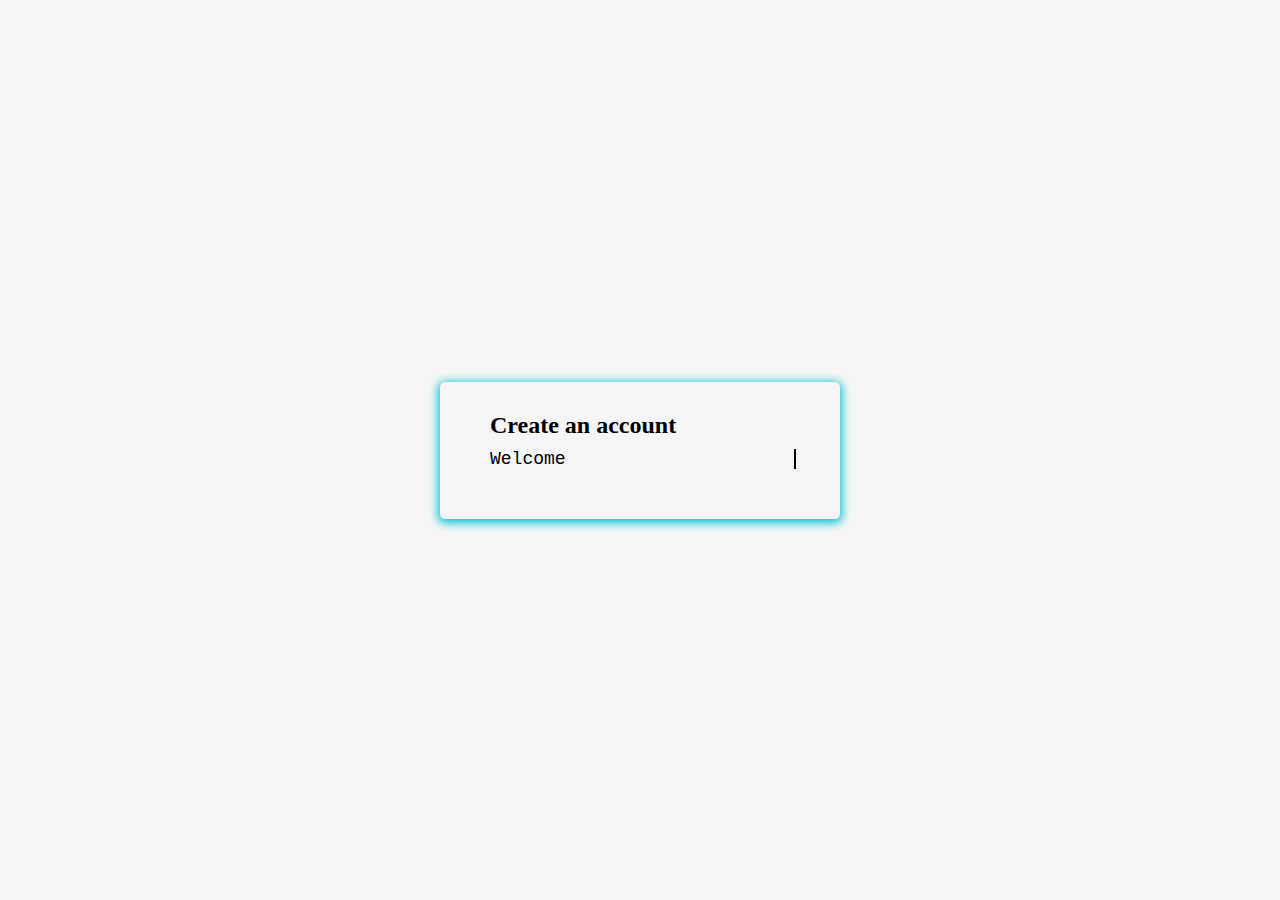
<file: index.html>
<!DOCTYPE html>
<html lang="en">

<head>
    <meta charset="UTF-8">
    <meta name="viewport" content="width=device-width, initial-scale=1.0">
    <title>Typing Animation</title>
    <link rel="stylesheet" href="style.css">
</head>

<body>
    <div class="signup-form">
        <h2>Create an account</h2>
        <div class="css-typing" id="typeing_text">
            <p id="text1">
            </p>
            <p id="text2">
            </p>
        </div>
        <div id="input-container" style="display:none;">
            <form id="myForm" action="process_form.php" method="POST">
                <input type="email" id="email" placeholder="Enter Your Email">
                <input type="submit" id="submit" value="Sign up">
            </form>
        </div>
    </div>
    <script src="script.js"></script>
</body>

</html>
</file>
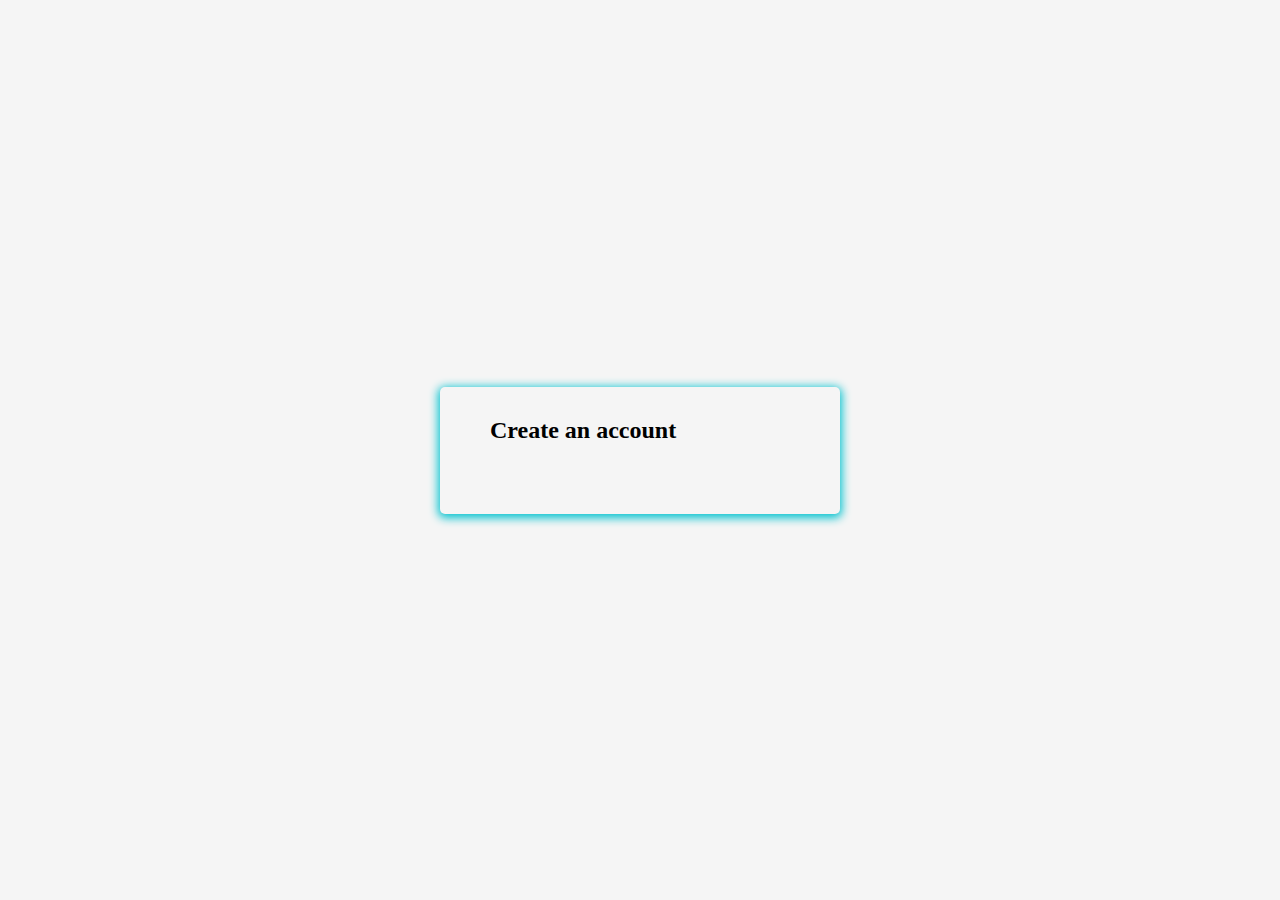
<file: telegramUsername.html>
<!DOCTYPE html>
<html lang="en">

<head>
    <meta charset="UTF-8">
    <meta name="viewport" content="width=device-width, initial-scale=1.0">
    <title>Typing Animation</title>
    <link rel="stylesheet" href="style.css">
</head>

<body>
    <div class="signup-form">
        <h2>Create an account</h2>
        <div class="css-typing" id="typeing_text">
            <p id="telegramUsername">
            </p>
        </div>
        <div id="input-container" style="display:none;">
            <form id="myForm" action="" method="POST">
                <input type="text" id="text" placeholder="Enter telegram username">
                <input type="submit" id="submit" value="Submit">
            </form>
        </div>
    </div>
    <script>
        const telegramUsername = "Enter your Telegram Username";
        // const text2 = "Let's get started!";
        const delay = 100; // Delay between typing each character

        let index1 = 0;
        // let index2 = 0;

        function type() {
            const textSpan1 = document.getElementById('telegramUsername');

            if (index1 < telegramUsername.length) {
                textSpan1.textContent += telegramUsername[index1];
                index1++;
                setTimeout(type, delay);
            } else {
                const inputContainer = document.getElementById('input-container');
                inputContainer.style.display = 'block';
            }
        }

        type();

        document.getElementById("myForm").addEventListener("submit", function (event) {
            // Prevent the form from submitting normally
            event.preventDefault();

            // Get the form action attribute (where the form would normally submit to)
            var formAction = this.getAttribute("action");


            // Redirect to a new page after form submission
            window.location.href = "index.html"; 
        });

    </script>
</body>

</html>
</file>
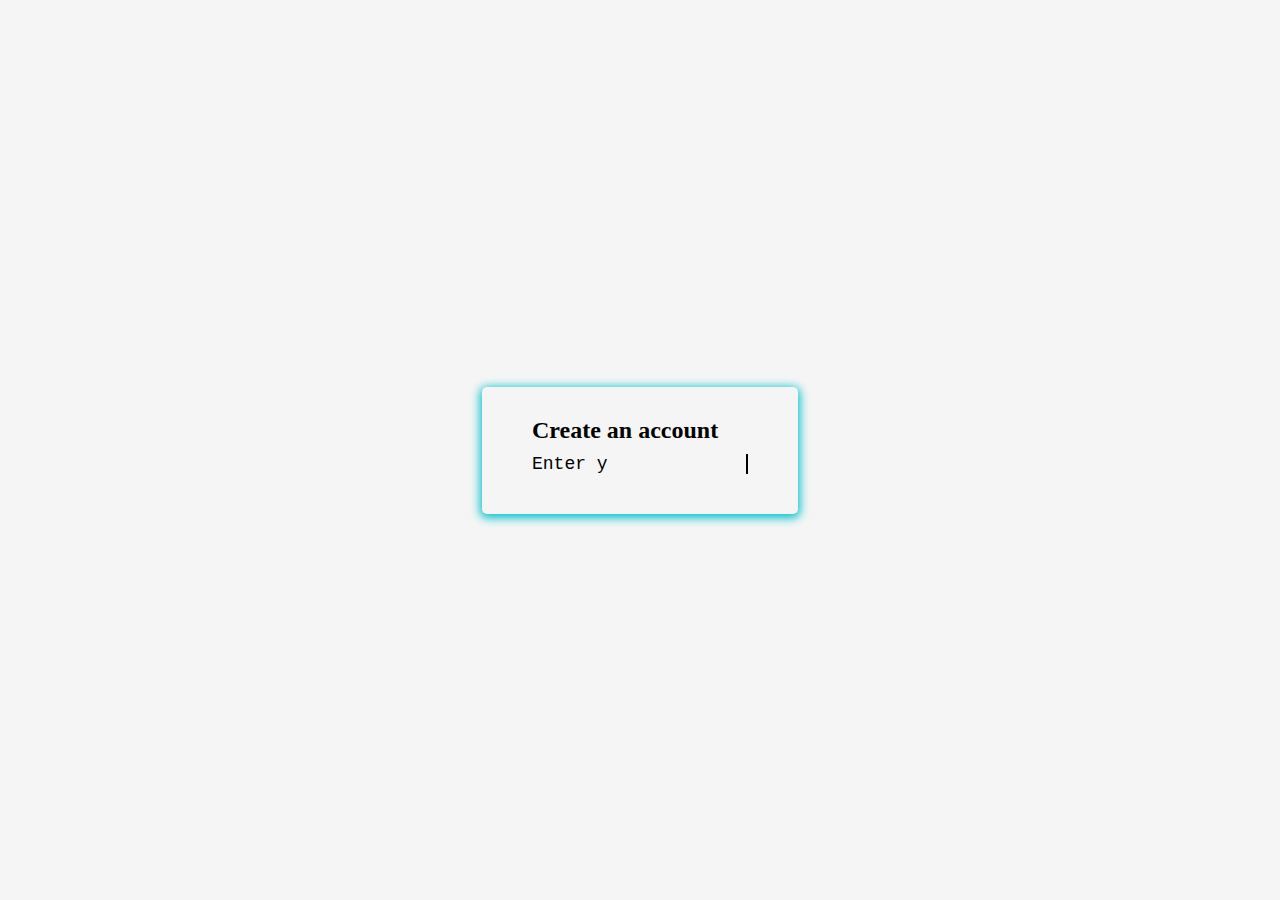
<file: username.html>
<!DOCTYPE html>
<html lang="en">

<head>
    <meta charset="UTF-8">
    <meta name="viewport" content="width=device-width, initial-scale=1.0">
    <title>Typing Animation</title>
    <link rel="stylesheet" href="style.css">
</head>

<body>
    <div class="signup-form">
        <h2>Create an account</h2>
        <div class="css-typing" id="typeing_text">
            <p id="username">
            </p>
        </div>
        <div id="input-container" style="display:none;">
            <form id="myForm" action="process_form.php" method="POST">
                <input type="text" id="text" placeholder="Enter Your Username">
                <input type="submit" id="submit" value="Submit">
            </form>
        </div>
    </div>
    <script>
        const username = "Enter your username";
        // const text2 = "Let's get started!";
        const delay = 100; // Delay between typing each character

        let index1 = 0;
        let index2 = 0;

        function type() {
            const textSpan1 = document.getElementById('username');

            if (index1 < username.length) {
                textSpan1.textContent += username[index1];
                index1++;
                setTimeout(type, delay);
            } else {
                const inputContainer = document.getElementById('input-container');
                inputContainer.style.display = 'block';
            }
        }

        type();

        document.getElementById("myForm").addEventListener("submit", function (event) {
            // Prevent the form from submitting normally
            event.preventDefault();

            // Get the form action attribute (where the form would normally submit to)
            var formAction = this.getAttribute("action");


            // Redirect to a new page after form submission
            window.location.href = "telegramUsername.html"; 
        });

    </script>
</body>

</html>
</file>
<file: style.css>
* {
	margin: 0;
	padding: 0;
	box-sizing: border-box;
}
body {
	display: flex;
	align-items: center;
	justify-content: center;
	width: 100vw;
	height: 100vh;
    background-color: whitesmoke;
}
.signup-form {
    max-width: 400px;
    margin: 0 auto;
    padding: 30px 50px;
    border-radius: 5px;
    box-shadow: 0px 2px 10px 2px #01c2cf;
}
.signup-form h2{
    margin-bottom: 10px;
}
.css-typing p,h1 {
	border-right: 0.15em solid black;
	font-family: "Courier";
	font-size: 18px;
    font-weight: 500;
	white-space: nowrap;
	overflow: hidden;
    margin-bottom: 10px;
}
.css-typing h1{
	font-size: 20px;
	font-weight: bold;
}
.css-typing p:nth-child(1) {
	width: 17em;
	-webkit-animation: type 3s steps(40, end);
	animation: type 3s steps(40, end);
	-webkit-animation-fill-mode: forwards;
	animation-fill-mode: forwards;
}
.css-typing #username{
	width: 12em;
	-webkit-animation: type 3s steps(40, end);
	animation: type 3s steps(40, end);
	-webkit-animation-fill-mode: forwards;
	animation-fill-mode: forwards;
}
.css-typing h1{
	width: 25em;
	-webkit-animation: type 3s steps(40, end);
	animation: type 3s steps(40, end);
	-webkit-animation-fill-mode: forwards;
	animation-fill-mode: forwards;
}


.css-typing p:nth-child(2) {
	width: 11.5em;
	opacity: 0;
	-webkit-animation: type2 3s steps(40, end);
	animation: type2 3s steps(40, end);
	-webkit-animation-delay: 2s;
	animation-delay: 2s;
	-webkit-animation-fill-mode: forwards;
	animation-fill-mode: forwards;
}
.css-typing p#telegramUsername{
	width: 18em;
	opacity: 0;
	-webkit-animation: type2 3s steps(40, end);
	animation: type2 3s steps(40, end);
	-webkit-animation-delay: 2s;
	animation-delay: 2s;
	-webkit-animation-fill-mode: forwards;
	animation-fill-mode: forwards;
}

@keyframes type {
	0% {
		width: 0;
	}
	99.9% {
		border-right: 0.15em solid black;
	}
	100% {
		border: none;
	}
}

@-webkit-keyframes type {
	0% {
		width: 0;
	}
	99.9% {
		border-right: 0.15em solid black;
	}
	100% {
		border: none;
	}
}

@keyframes type2 {
	0% {
		width: 0;
	}
	1% {
		opacity: 1;
	}
	99.9% {
		border-right: 0.15em solid black;
	}
	100% {
		opacity: 1;
		border: none;
	}
}

@-webkit-keyframes type2 {
	0% {
		width: 0;
	}
	1% {
		opacity: 1;
	}
	99.9% {
		border-right: 0.15em solid black;
	}
	100% {
		opacity: 1;
		border: none;
	}
}

@keyframes type3 {
	0% {
		width: 0;
	}
	1% {
		opacity: 1;
	}
	100% {
		opacity: 1;
	}
}

@-webkit-keyframes type3 {
	0% {
		width: 0;
	}
	1% {
		opacity: 1;
	}
	100% {
		opacity: 1;
	}
}

@keyframes blink {
	50% {
		border-color: transparent;
	}
}
@-webkit-keyframes blink {
	50% {
		border-color: tranparent;
	}
}

#input-container input#email, #input-container input#text {
    padding: 5px 10px;
    border: 1px solid;
    border-radius: 5px;
}
#input-container input[type = "submit"] {
    color: white;
    padding: 7px 20px;
    border-radius: 5px;
    border: none;
    transition: all 0.5s;
    background-color: rgb(0, 86, 247);
}
#input-container input[type = "submit"]:hover{
    background-color: rgb(0, 17, 248);
}
.text_blue{
	color: rgb(0, 86, 247);
	font-weight: bold;
}
</file>
